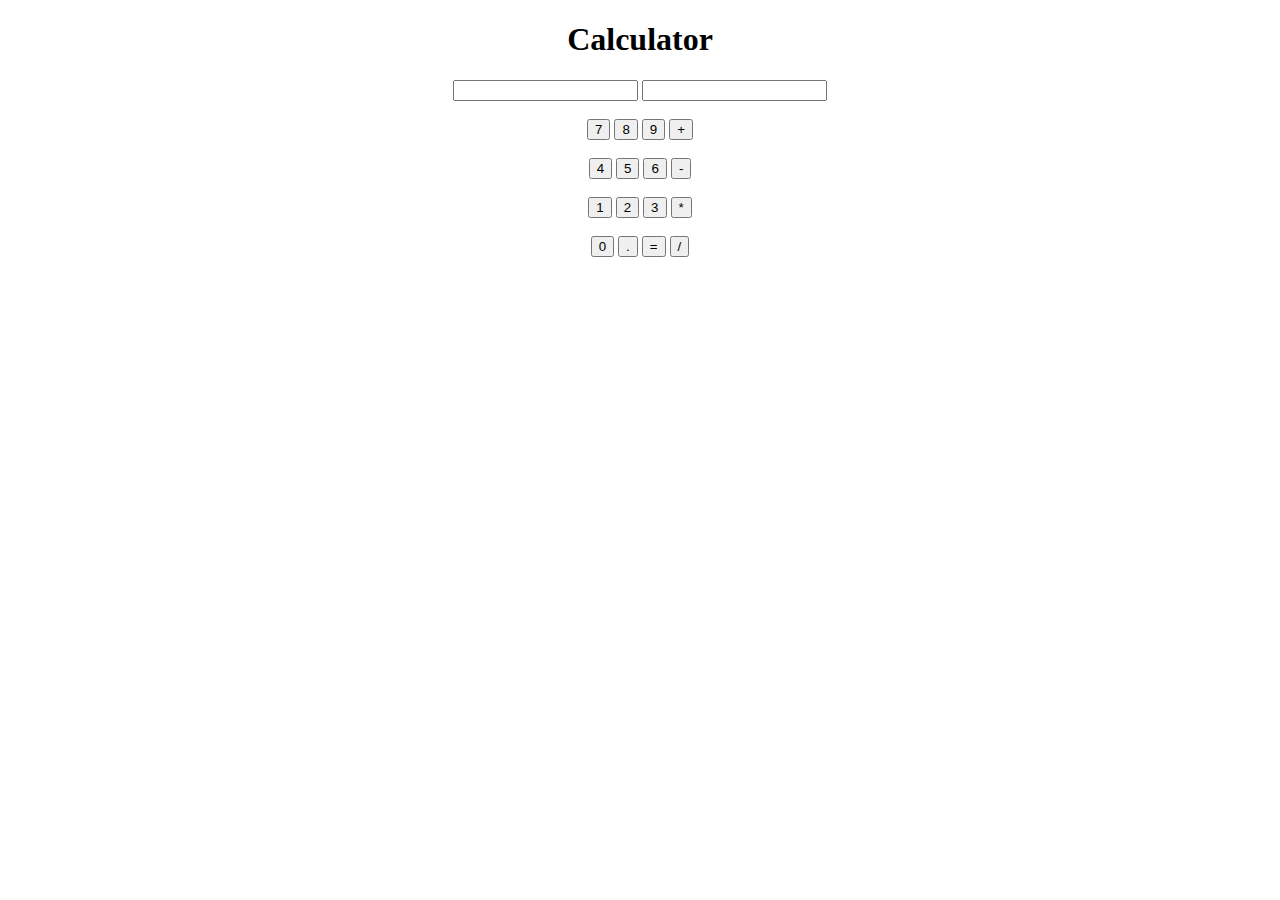
<file: calculator/index.html>
<!DOCTYPE html>
<html lang="en">

<head>
    <meta charset="UTF-8">
    <meta name="viewport" content="width=device-width, initial-scale=1.0">
    <title>Simple Calculator</title>
    <link rel="stylesheet" href="style.css">
    <script src="./js/numbers.js"></script>
    <script src="./js/operations.js"></script>

</head>

<body>
    <center>
        <h1>Calculator</h1>
    </center>
    <form name="calculator">
        <center><input type="text" id="display" value="0" readonly>
            <input type="text" id="display2" none>
            <input type="text" id="operator" readonly>
            <br><br>
        </center>
        <center>
            <button type="button" onclick="seven()">7</button>
            <button type="button" onclick="eight()">8</button>
            <button type="button" onclick="nine()">9</button>
            <button type="button" onclick="addition()">+</button>
        </center>
        <br>
        <center>
            <button type="button" onclick="four()">4</button>
            <button type="button" onclick="five()">5</button>
            <button type="button" onclick="six()">6</button>
            <button type="button" onclick="subtraction()">-</button>
        </center>
        <br>
        <center>
            <button type="button" onclick="one()">1</button>
            <button type="button" onclick="two()">2</button>
            <button type="button" onclick="three()">3</button>
            <button type="button" onclick="multiplication()">*</button>
        </center>
        <br>
        <center>
            <button type="button" onclick="zero()">0</button>
            <button type="button" onclick="dot()">.</button>
            <button type="button" onclick="equal()">=</button>
            <button type="button" onclick="division()">/</button>
        </center>
        <br>
    </form>
</body>
</html>
</file>
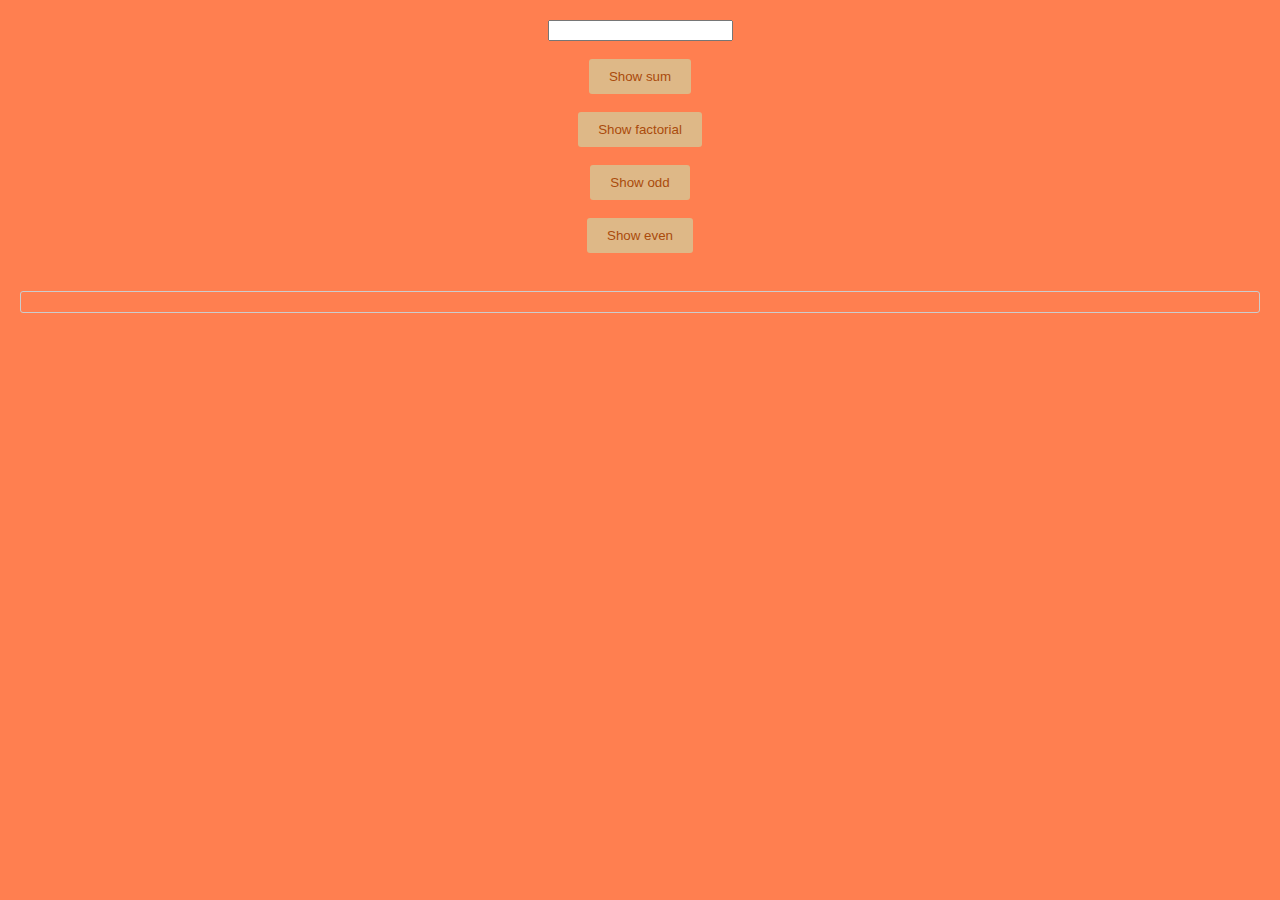
<file: loop/index.html>
<!DOCTYPE html>
<html lang="en">

<head>
    <meta charset="UTF-8">
    <meta name="viewport" content="width=device-width, initial-scale=1.0">
    <title>Document</title>
    <link rel="stylesheet" href="css/style.css">
    <script src = "./js/loop.js"></script>
    <script src = "./js/math.js"></script>

    <script>
    
    </script>

</head>
<body>
    <center> <input type="text" id="number"> </center><br>
    <center> <button type="button" onclick="sum()">Show sum</button> </center><br>
    <center> <button type="button" onclick="factorial()">Show factorial</button> </center><br>
    <center> <button type="button" onclick="odd()">Show odd</button> </center><br>
    <center> <button type="button" onclick="even()">Show even</button> </center><br>
    

    <p id="display"> </p> 

</body>
</html>
</file>
<file: calculator/style.css>
.body {
    justify-content: center;
    align-items: center;
    background-color: chocolate;
}

#calculator {
    width: 300px;
    border: 1px solid #ccc;
    box-shadow: 0 2px 5px rgba (0, 0, 0, 0.1);
    background-color: coral;
}

#display {
    display: none;  
}
</file>
<file: loop/css/style.css>
body {
    font-family: sans-serif;
    background-color: coral;
    margin: 20px;
}

container {
    width: 400px;
    padding: 20px;
    margin-right: 0 auto;
    box-shadow: 0 2px 5px rgba(46, 6, 30, 0.1);
    border-radius: 3px;
    background-color: peru;
}

input [type="number"] {
    width: 100%;
    padding: 10px;
    margin-right: 15px;
    border: 1px solid #ccc;
    border-radius: 3px;
}

button {
    padding: 10px 20px;
    background-color: burlywood;
    color: rgb(170, 75, 12);
    border: none;
    border-radius: 3px;
    cursor: pointer;
}

#display {
    margin-top: 20px;
    padding: 10px;
    border: 1px solid #ccc;
    border-radius: 3px;
    font-size: 18px;
}
</file>
